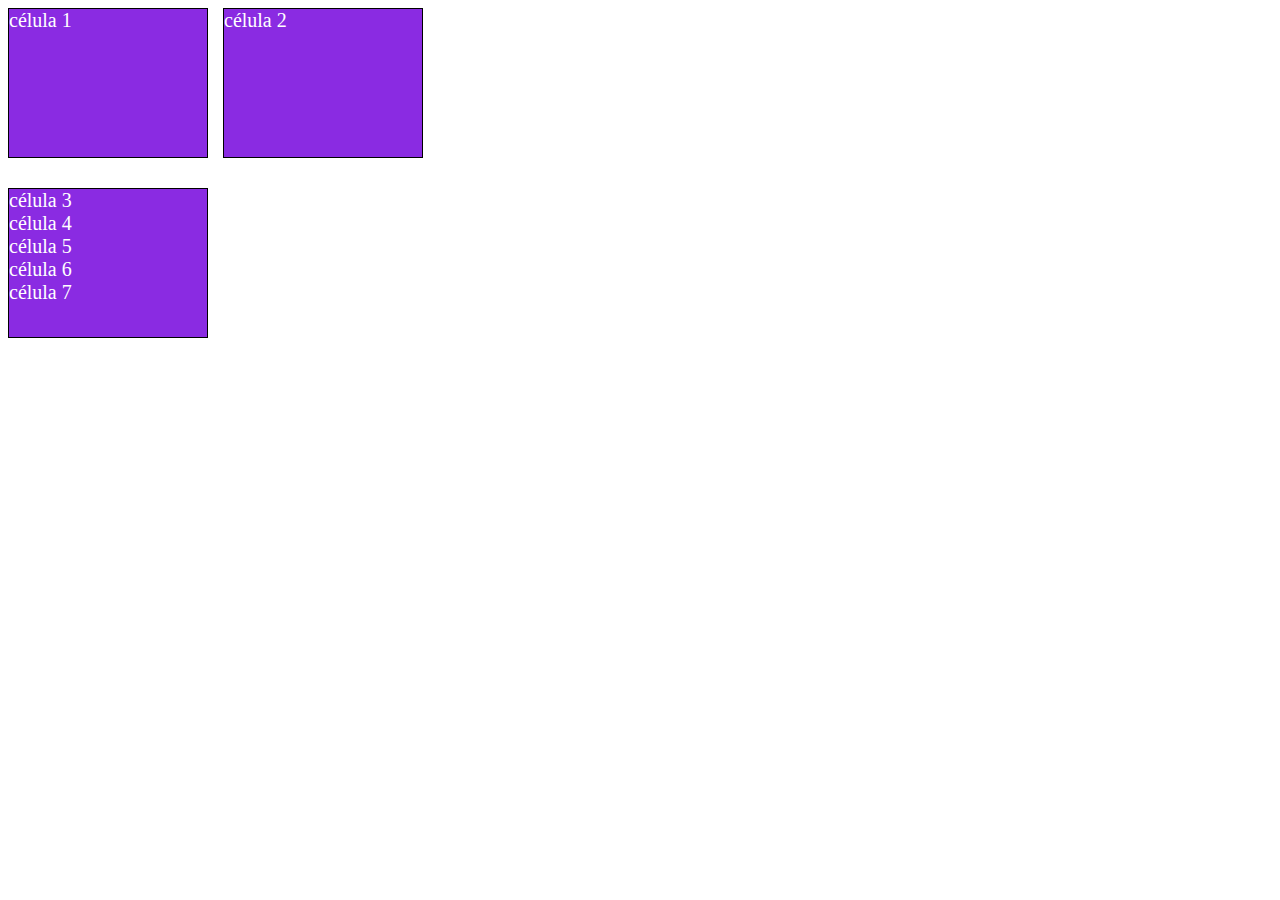
<file: index.html>
<!DOCTYPE html>
<html lang="en">
<head>
    <meta charset="UTF-8">
    <meta http-equiv="X-UA-Compatible" content="IE=edge">
    <meta name="viewport" content="width=device-width, initial-scale=1.0">
    <title>Propriedades grid</title>
    <link rel="stylesheet" href="style.css">
</head>
<body>
  
    <div class="container">
        <div>célula 1 </div>
        <div>célula 2</div>
        <div>célula 3 <div>
        <div>célula 4</div>
        <div>célula 5</div>
        <div>célula 6</div>
        <div>célula 7</div>
        </div>
    
</body>
</html>
</file>
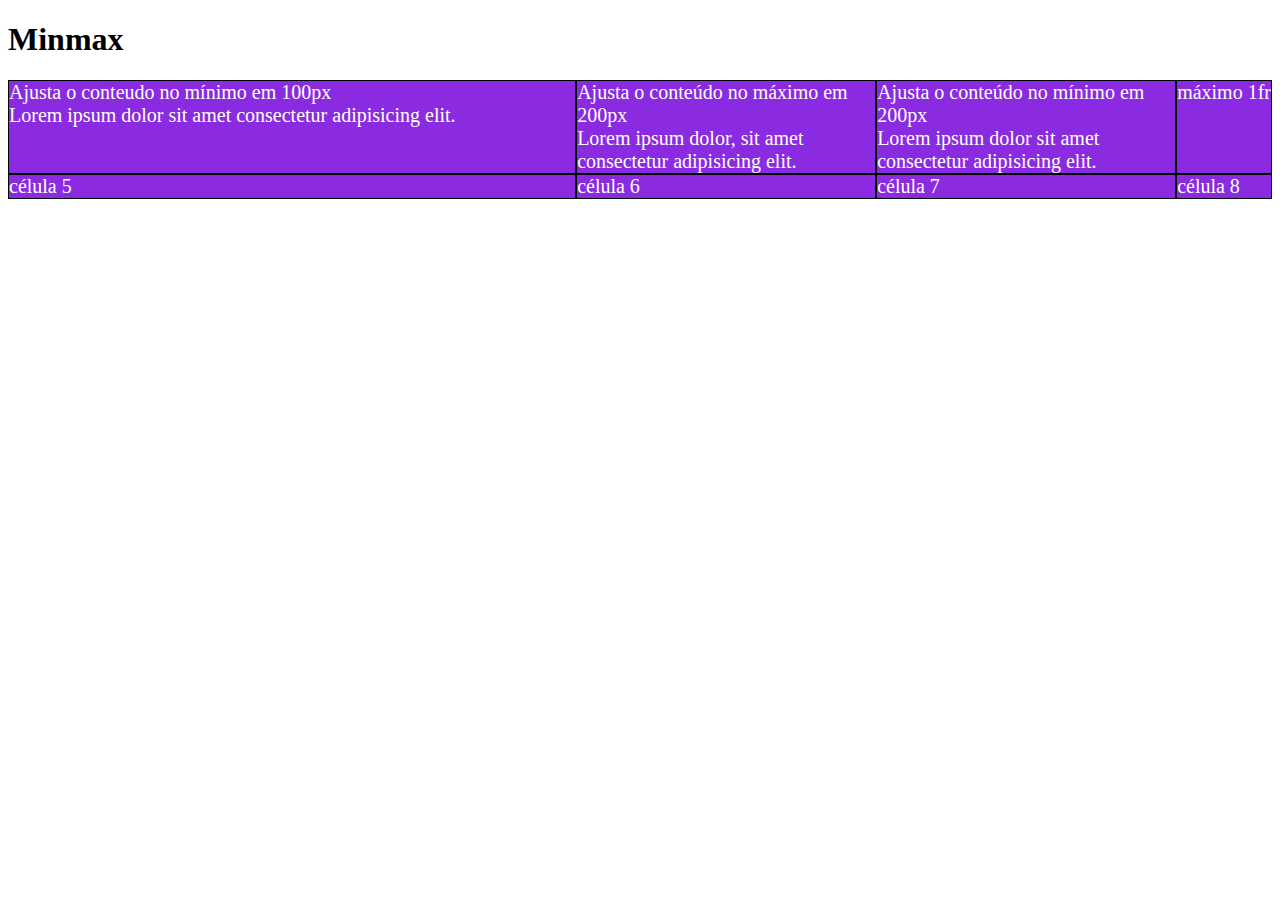
<file: minmax.html>
<!DOCTYPE html>
<html lang="en">
  <head>
    <meta charset="UTF-8" />
    <meta http-equiv="X-UA-Compatible" content="IE=edge" />
    <meta name="viewport" content="width=device-width, initial-scale=1.0" />
    <title>Minmax</title>
    <link rel="stylesheet" href="./minmax.css">
  </head>
  <body>
    <h1>Minmax</h1>

    <div class="container">
      <div>
        Ajusta o conteudo no mínimo em 100px<br>
        Lorem ipsum dolor sit amet consectetur adipisicing elit.
      </div>
       <div>
      Ajusta o conteúdo no máximo em 200px<br>
      Lorem ipsum dolor, sit amet consectetur adipisicing elit.
    </div>
    <div>
      Ajusta o conteúdo no mínimo em 200px<br>Lorem ipsum dolor sit amet
      consectetur adipisicing elit.
    </div>
    <div>máximo 1fr<br></div>
    <div>célula 5</div>
    <div>célula 6</div>
    <div>célula 7</div>
    <div>célula 8</div>
  </body>
</html>
</file>
<file: style.css>
.container > div {
  border: 1px solid #000000;
  background-color: #8a2be2;
  color: #fff;
  font-size: 20px;
}

.container {
  display: grid;

  /* grid-template-columns: repeat(3,auto);
        grid-template-rows: repeat(3,200px)  */
  grid-template: repeat(3, 150px) / repeat(2, 200px);

  grid-gap: 30px 15px;
  /* grid-column-gap: 20px;
        grid-row-gap: 30px  */
}
</file>
<file: minmax.css>
.container > div {
  border: 1px solid #000000;
  background-color: #8a2be2;
  color: #fff;
  font-size: 20px;
}

.container {
  display: grid;
  grid-template-columns: minmax(100px, 800px) repeat(2, minmax(100px, 300px)) minmax(auto, auto);  
   }
</file>
